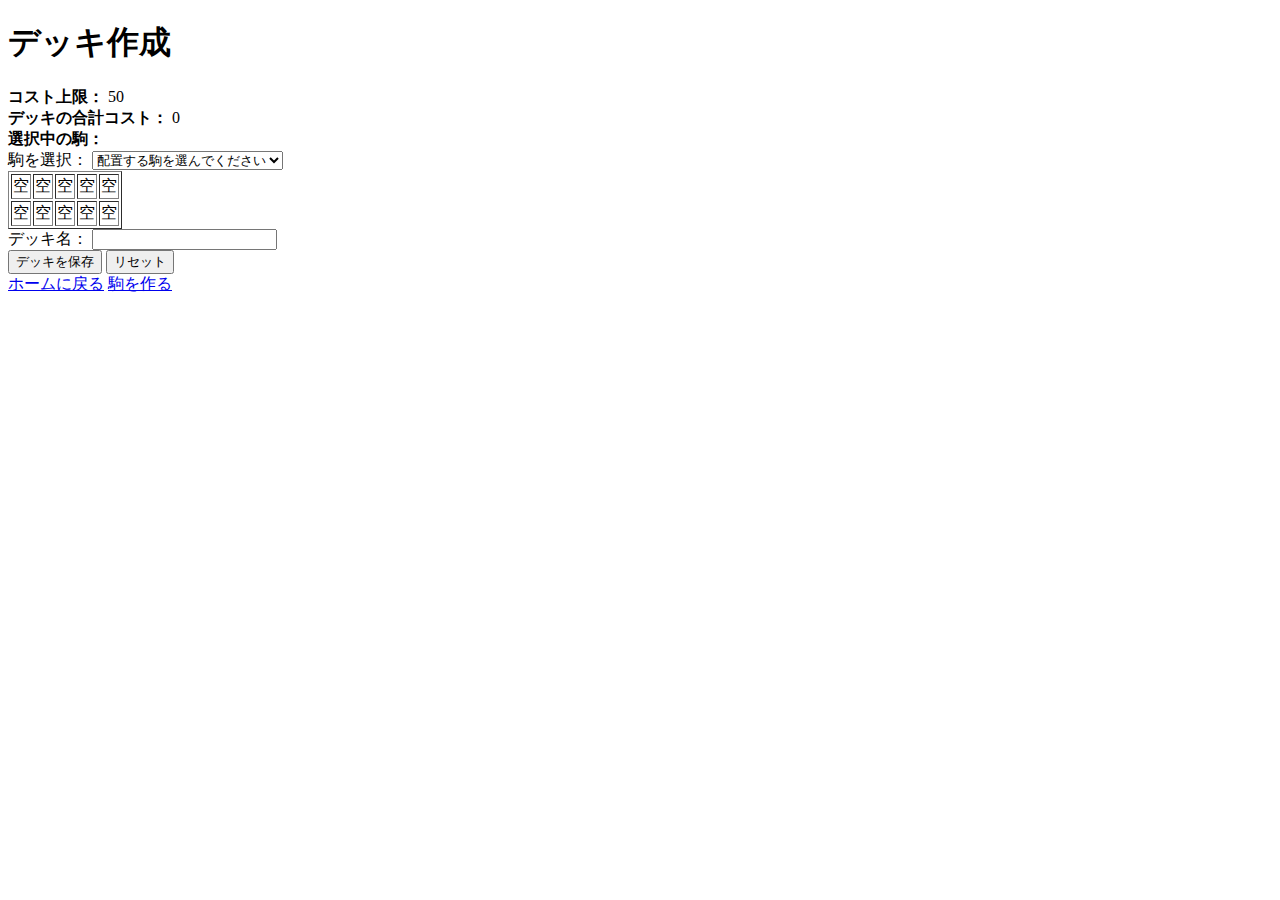
<file: tkk_game/src/main/resources/templates/deckmake.html>
<!DOCTYPE html>
<html lang="ja" xmlns:th="http://www.thymeleaf.org">

<head>
  <meta charset="UTF-8" />
  <meta name="viewport" content="width=device-width, initial-scale=1.0" />
  <link th:href="@{/css/deckmake.css}" rel="stylesheet">
  <title>デッキ作成</title>
</head>

<body>
  <div class="container">
    <header>
      <h1>デッキ作成</h1>
    </header>

    <!-- エラー・成功メッセージ表示 -->
    <div th:if="${error}" class="message error" th:text="${error}"></div>
    <div th:if="${success}" class="message success" th:text="${success}"></div>




    <div class="deck-info">
      <div>
        <strong>コスト上限：</strong>
        <span id="cost-limit-display" th:text="${costLimit}">50</span>
      </div>
      <div>
        <strong>デッキの合計コスト：</strong>
        <span id="total-deck-cost">0</span>
      </div>
      <div>
        <strong>選択中の駒：</strong>
        <span id="selected-koma-cost"></span>
      </div>
    </div>

    <div class="koma-selection">
      <label for="koma-select">駒を選択：</label>
      <!-- komas を受け取り、value に id、表示は「コスト: 駒名」形式にする -->
      <select id="koma-select">
        <option value="" disabled selected>配置する駒を選んでください</option>
        <option value="">0: 空</option>
        <option th:each="k : ${komas}" th:value="${k.id}" th:text="${komaCosts[k.id]} + ': ' + ${k.name}"
          th:attr="data-cost=${komaCosts[k.id]}">コスト: 駒名
        </option>
      </select>
    </div>

    <div id="cost-warning" style="display:none;"></div>

    <div class="board-container">
      <!-- 5x2 マス目 -->
      <div id="board">
        <table border="1">
          <tr>
            <td>
              <div class="cell empty" data-x="0" data-y="0">空</div>
            </td>
            <td>
              <div class="cell empty" data-x="1" data-y="0">空</div>
            </td>
            <td>
              <div class="cell empty" data-x="2" data-y="0">空</div>
            </td>
            <td>
              <div class="cell empty" data-x="3" data-y="0">空</div>
            </td>
            <td>
              <div class="cell empty" data-x="4" data-y="0">空</div>
            </td>
          </tr>
          <tr>
            <td>
              <div class="cell empty" data-x="0" data-y="1">空</div>
            </td>
            <td>
              <div class="cell empty" data-x="1" data-y="1">空</div>
            </td>
            <td>
              <div class="cell empty" data-x="2" data-y="1">空</div>
            </td>
            <td>
              <div class="cell empty" data-x="3" data-y="1">空</div>
            </td>
            <td>
              <div class="cell empty" data-x="4" data-y="1">空</div>
            </td>
          </tr>
        </table>
      </div>
    </div>

    <div class="form-section">
      <form th:action="@{/deck/save}" method="post" id="deck-form">
        <div class="deck-name-wrapper">
          <label for="deck-name">デッキ名：</label>
          <input id="deck-name" name="deckName" type="text" required />
        </div>
        <!-- SFEN を入れる hidden -->
        <input type="hidden" id="sfen-input" name="sfen" />

        <button type="submit">デッキを保存</button>
        <button type="button" id="reset-button">リセット</button>
      </form>
    </div>
    <div class="menu">
      <a href="/home" class="menu-item">ホームに戻る</a>
      <a href="/deck/make/koma" class="menu-item">駒を作る</a>
    </div>
  </div>

  <script>
    // デッキの合計コストを計算して表示
    function updateTotalCost() {
      let totalCost = 0;
      document.querySelectorAll('.cell').forEach(cell => {
        const cost = cell.dataset.cost;
        if (cost) {
          totalCost += parseInt(cost, 10);
        }
      });
      document.getElementById('total-deck-cost').textContent = totalCost;
      checkCostLimit(totalCost);
    }

    // コスト上限チェック
    function checkCostLimit(totalCost) {
      const costLimit = parseInt(document.getElementById('cost-limit-display').textContent, 10);
      const warning = document.getElementById('cost-warning');
      if (totalCost > costLimit) {
        warning.textContent = `警告: デッキコストが上限を超えています (${totalCost}/${costLimit})`;
        warning.style.display = 'block';
        warning.classList.add('message', 'error');
        return false;
      } else {
        warning.style.display = 'none';
        warning.classList.remove('message', 'error');
        return true;
      }
    }

    // SFEN 生成: 連続空マスは数字、駒は [id] で表現。行は '/' 区切り。
    function buildSfen() {
      const rows = [];
      const width = 5, height = 2;
      for (let y = 0; y < height; y++) {
        let row = '';
        let emptyCount = 0;
        for (let x = 0; x < width; x++) {
          const cell = document.querySelector('.cell[data-x="' + x + '"][data-y="' + y + '"]');
          const id = cell.dataset.komaId;
          if (!id) {
            emptyCount++;
          } else {
            if (emptyCount > 0) { row += String(emptyCount); emptyCount = 0; }
            row += '[' + id + ']'; // 駒は [id]
          }
        }
        if (emptyCount > 0) row += String(emptyCount);
        rows.push(row);
      }
      return rows.join('/');
    }

    // 王がいるかチェック
    function kingcheckSfen(sfen) {
      const king_id = 0;
      return sfen.includes(`[${king_id}]`);
    }

    // 駒選択時にコストを表示
    document.getElementById('koma-select').addEventListener('change', function () {
      const selectedOption = this.options[this.selectedIndex];
      const cost = selectedOption.getAttribute('data-cost');
      const costDisplay = document.getElementById('selected-koma-cost');
      if (cost) {
        costDisplay.textContent = `コスト: ${cost}`;
        costDisplay.style.color = '#0066cc';
      } else {
        costDisplay.textContent = '';
      }
    });

    // セルに駒を配置（空マス配置にも対応）
    document.querySelectorAll('.cell').forEach(cell => {
      cell.addEventListener('click', () => {
        const sel = document.getElementById('koma-select');
        const selectedIndex = sel.selectedIndex;

        // 何も選択されていない場合のみアラート
        if (selectedIndex === 0) {
          alert('先に駒を選んでください');
          return;
        }

        const id = sel.value;

        // 空マスを選択した場合
        if (!id || id === '') {
          cell.textContent = '空';
          cell.classList.add('empty');
          cell.classList.remove('koma');
          delete cell.dataset.komaId;
          delete cell.dataset.cost;
        } else {
          // 駒を選択した場合
          const name = sel.options[sel.selectedIndex].text.split(': ')[1]; // "コスト: 駒名" から駒名だけ取得
          const cost = sel.options[sel.selectedIndex].getAttribute('data-cost');
          cell.textContent = name;
          cell.classList.remove('empty');
          cell.classList.add('koma');
          cell.dataset.komaId = id;
          cell.dataset.cost = cost;
        }
        updateTotalCost();
      });
    });

    // フォーム送信時に sfen をセットして送る
    document.getElementById('deck-form').addEventListener('submit', (e) => {
      const deckName = document.getElementById('deck-name').value.trim();
      if (!deckName) {
        e.preventDefault();
        alert('デッキ名を入力してください');
        return;
      }
      if (!kingcheckSfen(buildSfen())) {
        e.preventDefault();
        alert('デッキに王が含まれていません');
        return;
      }
      // コスト上限チェック
      const totalCost = parseInt(document.getElementById('total-deck-cost').textContent, 10);
      if (!checkCostLimit(totalCost)) {
        e.preventDefault();
        alert('デッキのコストが上限を超えています。駒を減らしてください。');
        return;
      }
      document.getElementById('sfen-input').value = buildSfen();
    });

    // リセットボタン: すべての駒をクリア
    document.getElementById('reset-button').addEventListener('click', () => {
      if (confirm('配置した駒をすべてリセットしますか?')) {
        document.querySelectorAll('.cell').forEach(cell => {
          cell.textContent = '空';
          cell.classList.add('empty');
          cell.classList.remove('koma');
          delete cell.dataset.komaId;
          delete cell.dataset.cost;
        });
        updateTotalCost();
        document.getElementById('koma-select').selectedIndex = 0;
        document.getElementById('selected-koma-cost').textContent = '';
      }
    });
  </script>
</body>

</html>
</file>
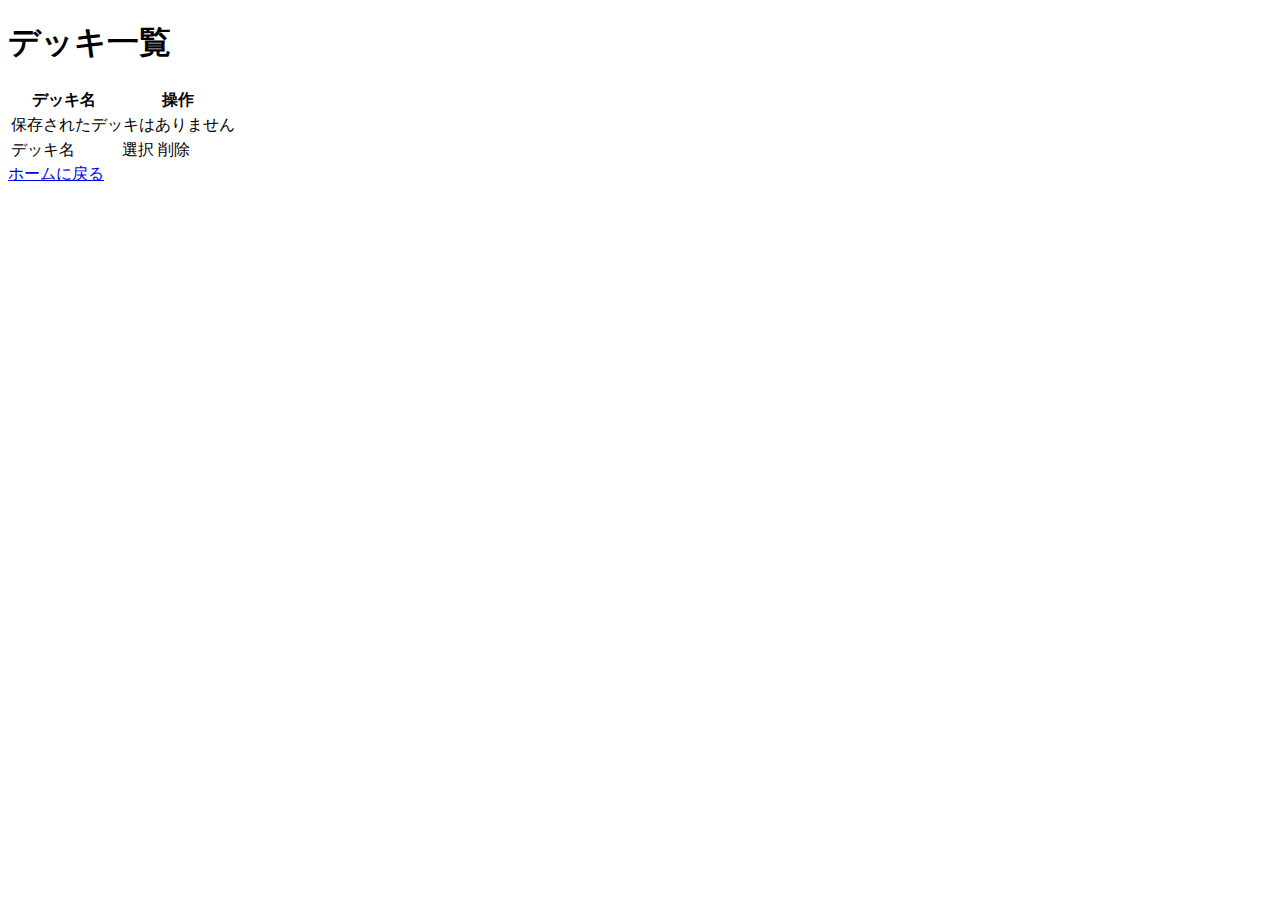
<file: tkk_game/src/main/resources/templates/deckselect.html>
<!DOCTYPE html>
<html lang="ja" xmlns:th="http://www.thymeleaf.org">

<head>
  <meta charset="UTF-8" />
  <meta name="viewport" content="width=device-width, initial-scale=1.0" />
  <link th:href="@{/css/deckselect.css}" rel="stylesheet">
  <title>デッキ一覧</title>
</head>

<body>
  <div class="container">
    <header>
      <h1>デッキ一覧</h1>
    </header>

    <div class="deck-table">
      <table>
        <thead>
          <tr>
            <th>デッキ名</th>
            <th>操作</th>
          </tr>
        </thead>
        <tbody>
          <tr th:if="${decks == null or #lists.isEmpty(decks)}">
            <td colspan="2">保存されたデッキはありません</td>
          </tr>
          <tr th:each="deck : ${decks}">
            <td th:text="${deck.name}">デッキ名</td>
            <td class="actions">
              <a th:href="@{'/deck/load/' + ${deck.id}}" class="action-link">選択</a>
              <a th:if="${deck.isOwner}" th:href="@{'/deck/delete/' + ${deck.id}}" class="action-link delete"
                onclick="return confirm('削除してよいですか？');">削除</a>
            </td>
          </tr>
        </tbody>
      </table>
    </div>

    <nav class="menu">
      <a href="/home" class="menu-item">ホームに戻る</a>
    </nav>
  </div>
</body>

</html>
</file>
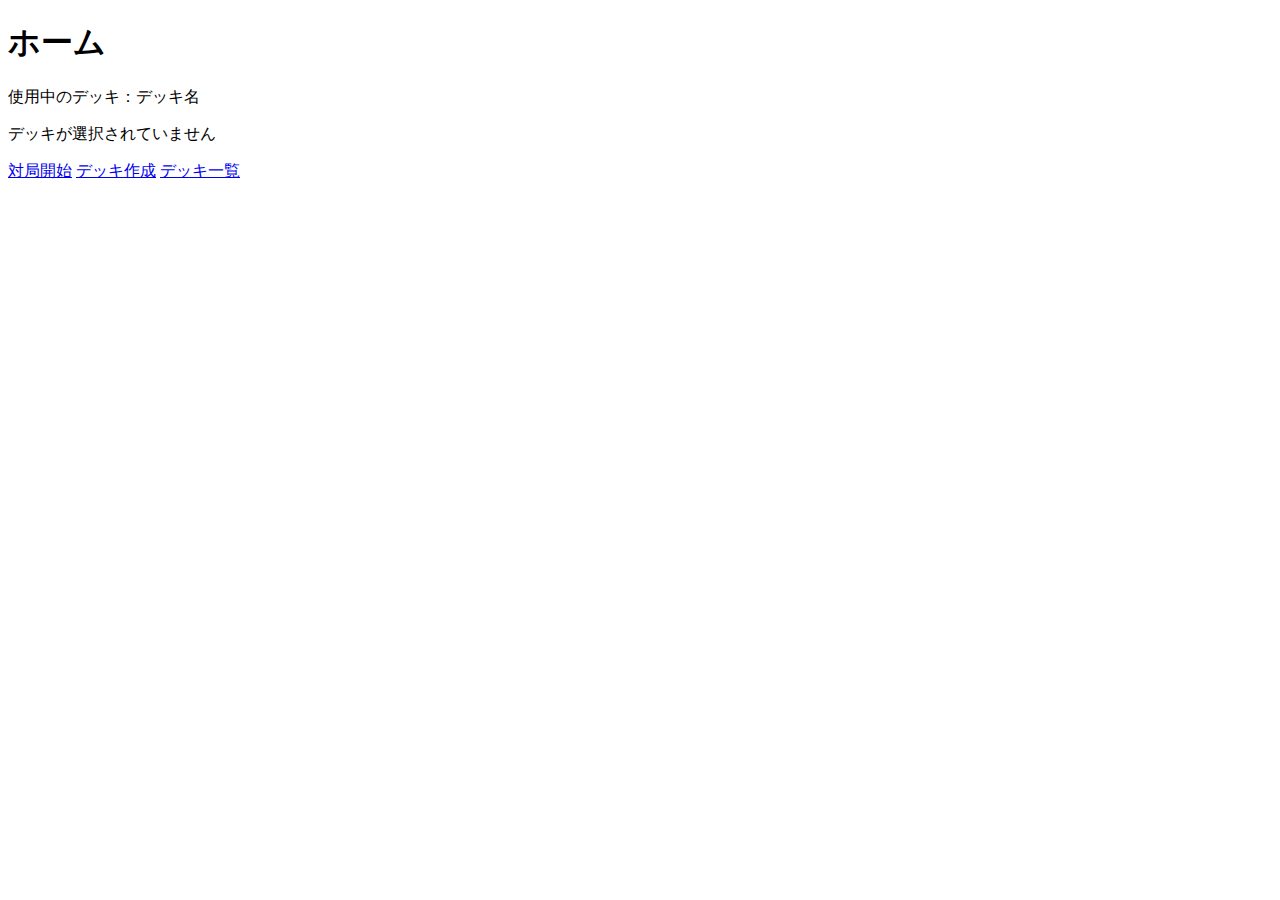
<file: tkk_game/src/main/resources/templates/home.html>
<!DOCTYPE html>
<html lang="ja" xmlns:th="http://www.thymeleaf.org">

<head>
  <meta charset="UTF-8" />
  <meta name="viewport" content="width=device-width, initial-scale=1.0" />
  <link th:href="@{/css/home.css}" rel="stylesheet">
  <title>ホーム</title>
</head>

<body>
  <div class="container">
    <header>
      <h1>ホーム</h1>
    </header>

    <div class="deck-info">
      <div th:if="${deckname != null}">
        <p>使用中のデッキ：<span th:text="${deckname}">デッキ名</span></p>
      </div>
      <div th:unless="${deckname != null}">
        <p>デッキが選択されていません</p>
      </div>
      <div th:if="${infoMessage != null}" style="color:red;border-radius:4px;">
        <p th:text="${infoMessage}"></p>
      </div>
    </div>

    <nav class="menu">
      <a href="/match" class="menu-item">対局開始</a>
      <a href="/deck/make" class="menu-item">デッキ作成</a>
      <a href="/deck/select" class="menu-item">デッキ一覧</a>
    </nav>
  </div>
</body>

</html>
</file>
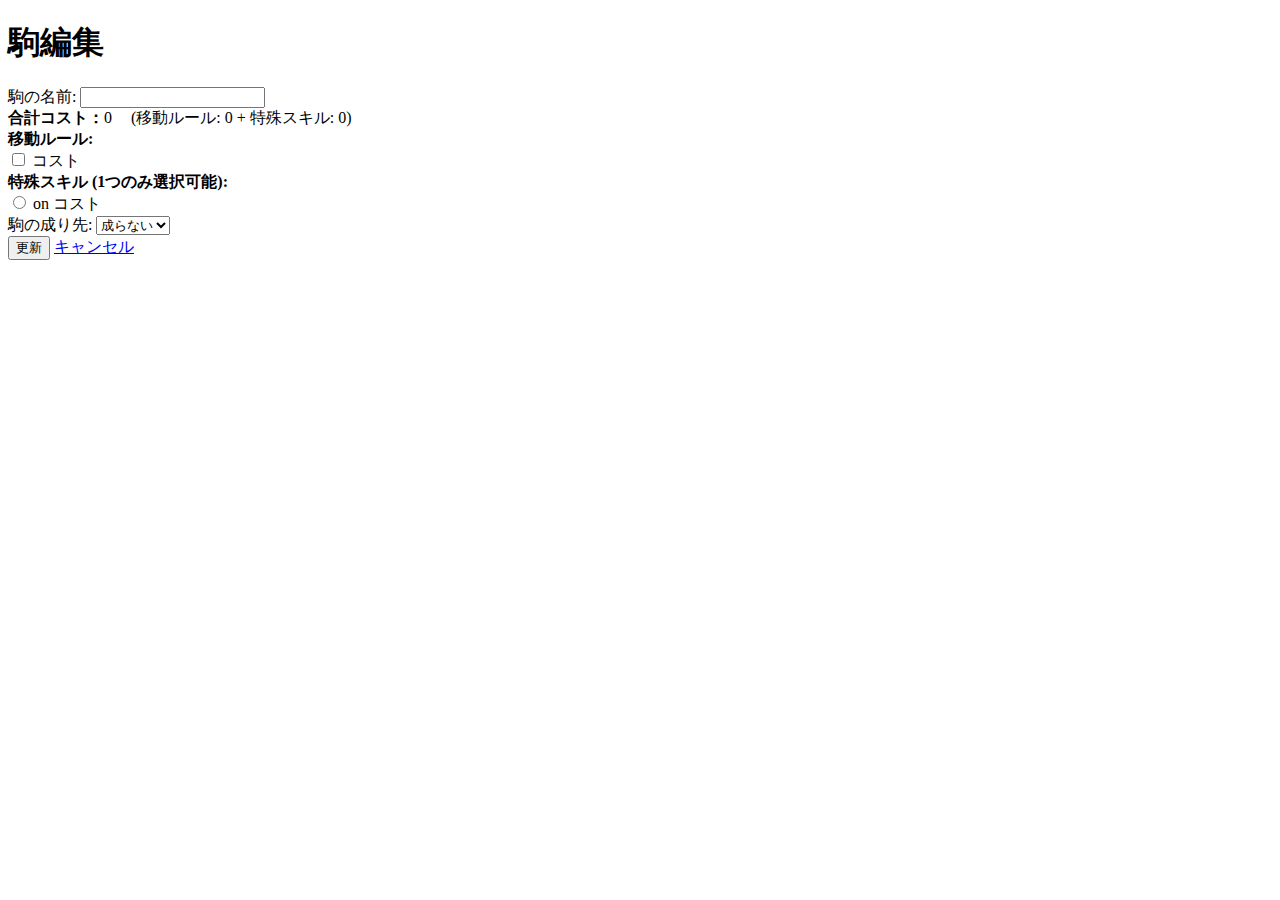
<file: tkk_game/src/main/resources/templates/komaedit.html>
<!DOCTYPE html>
<html lang="ja" xmlns:th="http://www.thymeleaf.org">

<head>
  <meta charset="UTF-8" />
  <meta name="viewport" content="width=device-width, initial-scale=1.0" />
  <link th:href="@{/css/komaedit.css}" rel="stylesheet">
  <title>駒編集</title>
</head>

<body>
  <div class="container">
    <header>
      <h1>駒編集</h1>
    </header>

    <form th:action="@{'/koma/update/' + ${koma.id}}" method="post" onchange="updateTotalCost()">
      <div class="form-group">
        <label for="name">駒の名前:</label>
        <input type="text" id="name" name="name" th:value="${koma.name}" required>
      </div>

      <div class="cost-display">
        <strong>合計コスト：</strong><span id="total-cost-display">0</span>
        <span style="margin-left: 15px;">(移動ルール: <span id="rule-cost-display">0</span> + 特殊スキル: <span
            id="skill-cost-display">0</span>)</span>
      </div>

      <div class="form-section">
        <strong>移動ルール:</strong>
        <div class="checkbox-group">
          <div th:each="rule : ${availableRules}" class="checkbox-item">
            <label>
              <input type="checkbox" class="rule-checkbox" th:id="${rule.name()}" name="rules" th:value="${rule.name()}"
                th:data-cost="${rule.cost}" th:checked="${#lists.contains(currentRules, rule)}">
              <span th:text="${rule.name()}">ルール名</span>
              <span th:text="'(コスト: ' + ${rule.cost} + ')'" class="cost-label">コスト</span>
            </label>
          </div>
        </div>
      </div>

      <div class="form-section">
        <strong>特殊スキル (1つのみ選択可能):</strong>
        <div class="radio-group">
          <div th:each="skill : ${availableSkills}" class="radio-item">
            <label>
              <input type="radio" class="skill-radio" th:id="${skill.name()}" name="skill" th:value="${skill.name()}"
                th:data-cost="${skill.cost}" th:checked="${koma.skill == skill.name() || (koma.skill == null && skill.name() == 'NULL')}">
              <span th:text="${skill.name()}">スキル名</span>
              <span th:text="'(コスト: ' + ${skill.cost} + ')'" class="cost-label">コスト</span>
            </label>
          </div>
        </div>
      </div>

      <div class="form-group">
        <label for="update">駒の成り先:</label>
        <select id="update" name="updateKomaId">
          <option value="-1" th:selected="${koma.updateKoma == -1}">成らない</option>
          <option th:each="k : ${canUpdateKomas}" th:value="${k.id}" th:text="${k.name}"
            th:selected="${koma.updateKoma == k.id}">駒名</option>
        </select>
      </div>

      <div class="button-group">
        <button type="submit" class="btn-primary">更新</button>
        <a href="/koma/list" class="btn-secondary">キャンセル</a>
      </div>
    </form>
  </div>

  <script>
    // 移動ルール名を日本語にマッピング
    const ruleNameMap = {
      'UP': '上',
      'DOWN': '下',
      'LEFT': '左',
      'RIGHT': '右',
      'UP_LEFT': '左上',
      'UP_RIGHT': '右上',
      'DOWN_LEFT': '左下',
      'DOWN_RIGHT': '右下',
      'LINE_UP': '上(直線)',
      'LINE_DOWN': '下(直線)',
      'LINE_LEFT': '左(直線)',
      'LINE_RIGHT': '右(直線)',
      'LINE_UP_LEFT': '左上(直線)',
      'LINE_UP_RIGHT': '右上(直線)',
      'LINE_DOWN_LEFT': '左下(直線)',
      'LINE_DOWN_RIGHT': '右下(直線)',
      'JUMP_UP_LEFT': '上左(飛び越え)',
      'JUMP_UP_RIGHT': '上右(飛び越え)',
      'JUMP_DOWN_LEFT': '下左(飛び越え)',
      'JUMP_DOWN_RIGHT': '下右(飛び越え)',
      'JUMP_LEFT_UP': '左上(飛び越え)',
      'JUMP_LEFT_DOWN': '左下(飛び越え)',
      'JUMP_RIGHT_UP': '右上(飛び越え)',
      'JUMP_RIGHT_DOWN': '右下(飛び越え)'
    };

    // スキル名を日本語にマッピング
    const skillNameMap = {
      'NULL': 'なし',
      'STEALTH': '忍者',
      'COPY': '変身',
    };

    // 選択中のルールとスキルのコストを計算して表示
    function updateTotalCost() {
      // 移動ルールのコスト計算
      let ruleCost = 0;
      document.querySelectorAll('.rule-checkbox:checked').forEach(checkbox => {
        const cost = parseInt(checkbox.getAttribute('data-cost'));
        if (!isNaN(cost)) {
          ruleCost += cost;
        }
      });
      document.getElementById('rule-cost-display').textContent = ruleCost;

      // スキルのコスト計算
      let skillCost = 0;
      const selectedSkill = document.querySelector('.skill-radio:checked');
      if (selectedSkill) {
        const cost = parseInt(selectedSkill.getAttribute('data-cost'));
        if (!isNaN(cost)) {
          skillCost = cost;
        }
      }
      document.getElementById('skill-cost-display').textContent = skillCost;

      // 合計コスト表示
      const totalCost = ruleCost + skillCost;
      document.getElementById('total-cost-display').textContent = totalCost;
    }

    // ページ読み込み時にルールとスキルの表示名を日本語に更新
    window.addEventListener('DOMContentLoaded', function() {
      // 移動ルールの表示名を更新
      document.querySelectorAll('.rule-checkbox').forEach(checkbox => {
        const ruleName = checkbox.id;
        const japaneseRuleName = ruleNameMap[ruleName] || ruleName;
        const span = checkbox.nextElementSibling;
        if (span) {
          span.textContent = japaneseRuleName;
        }
      });

      // スキルの表示名を更新
      document.querySelectorAll('.skill-radio').forEach(radio => {
        const skillName = radio.value;
        const japaneseSkillName = skillNameMap[skillName] || skillName;
        const span = radio.nextElementSibling;
        if (span) {
          span.textContent = japaneseSkillName;
        }
      });

      updateTotalCost();
    });
  </script>
</body>

</html>
</file>
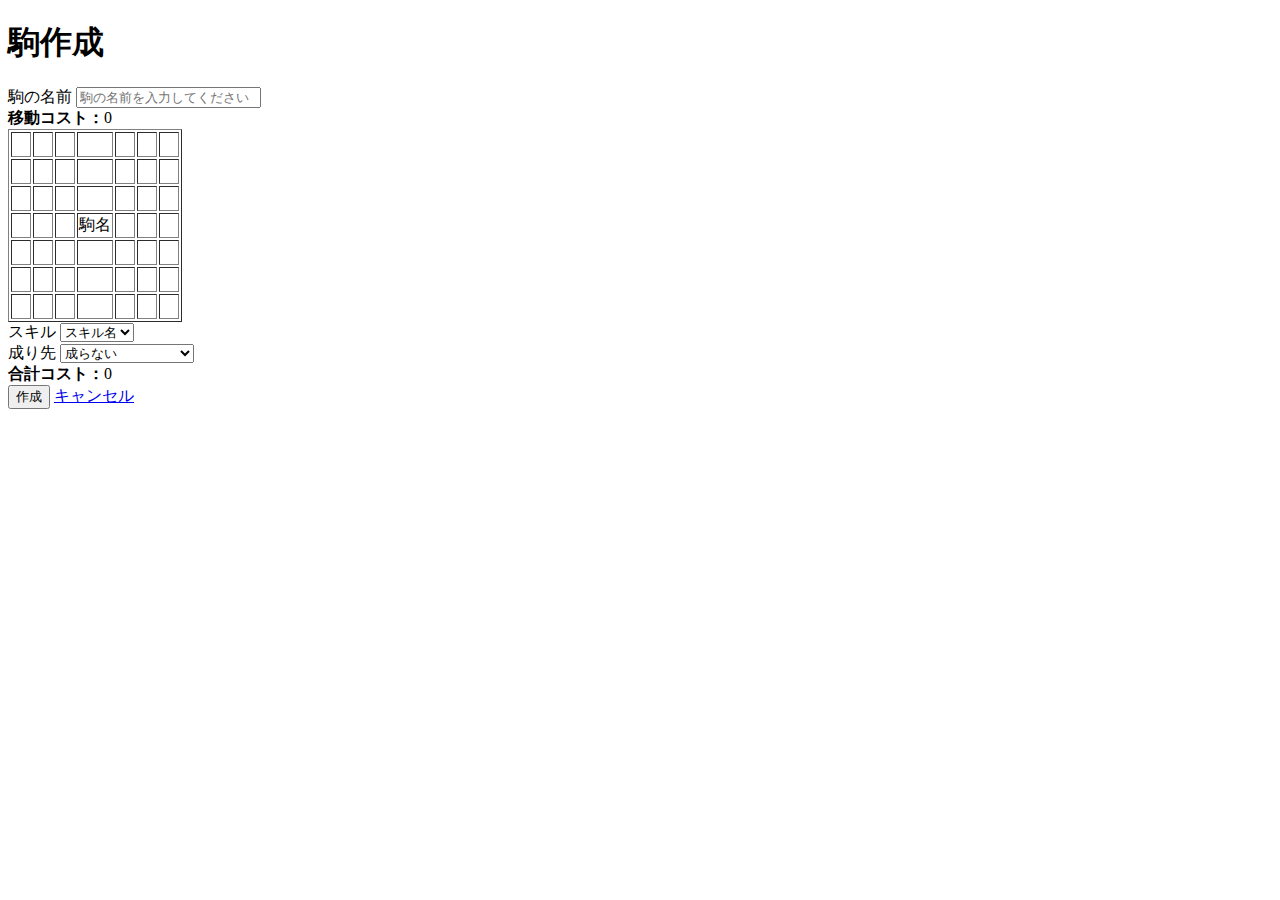
<file: tkk_game/src/main/resources/templates/komamake.html>
<!DOCTYPE html>
<html lang="ja" xmlns:th="http://www.thymeleaf.org">

<head>
  <meta charset="UTF-8" />
  <meta name="viewport" content="width=device-width, initial-scale=1.0" />
  <link th:href="@{/css/komamake.css}" rel="stylesheet">
  <link rel="preconnect" href="https://fonts.googleapis.com">
  <link rel="preconnect" href="https://fonts.gstatic.com" crossorigin>
  <link href="https://fonts.googleapis.com/css2?family=Yuji+Boku&display=swap" rel="stylesheet">
  <title th:text="${isEditMode != null and isEditMode} ? '駒編集' : '駒作成画面'">駒作成画面</title>
  <script th:inline="javascript">
    /*<![CDATA[*/
    // 編集モードフラグと駒データを取得
    const isEditMode = /*[[${isEditMode}]]*/ false;
    const editKoma = /*[[${koma}]]*/ null;
    const currentRules = /*[[${currentRules}]]*/[];
    /*]]>*/

    // 選択中のルールとスキルのコストを計算して表示
    function updateTotalCost() {
      // 移動ルールのコスト計算
      let ruleCost = 0;
      document.querySelectorAll('.rule-checkbox:checked').forEach(checkbox => {
        const cost = parseInt(checkbox.getAttribute('data-cost'));
        if (!isNaN(cost)) {
          ruleCost += cost;
        }
      });
      document.getElementById('rule-cost-display').textContent = ruleCost;

      // スキルのコスト計算
      let skillCost = 0;
      const skillSelect = document.getElementById('skill');
      console.log(skillSelect);
      if (skillSelect) {
        const selectedOption = skillSelect.options[skillSelect.selectedIndex];
        const cost = parseInt(selectedOption.getAttribute('data-cost'));
        if (!isNaN(cost)) {
          skillCost = cost;
        }
      }
      // document.getElementById('skill-cost-display').textContent = skillCost;

      // 成り先コスト計算
      let updateKomaCost = 0;
      const updateSelect = document.getElementById('updateKoma');
      console.log(updateSelect);
      if (updateSelect) {
        const selectedOption = updateSelect.options[updateSelect.selectedIndex];
        const cost = parseInt(selectedOption.getAttribute('data-cost'));
        if (!isNaN(cost)) {
          updateKomaCost = cost;
        }
      }

      // 合計コスト表示
      const totalCost = ruleCost + skillCost + updateKomaCost;
      document.getElementById('total-cost-display').textContent = totalCost;
    }

    function isLineRule(str) {
      return str.startsWith('LINE_');
    }

    function changeKomaRule(rule) {
      const ruleCheckbox = document.getElementById(rule);
      ruleCheckbox.checked = !ruleCheckbox.checked;
      if (ruleCheckbox.checked) {
        let toggleRule;
        if (isLineRule(rule)) {
          toggleRule = rule.substring(5); // 'LINE_'を削除して基本ルール名を取得
        } else {
          toggleRule = `LINE_${rule}`; // 'LINE_'を付加してLINEルール名を取得
        }
        const toggleCheckbox = document.getElementById(toggleRule);
        if (toggleCheckbox) {
          toggleCheckbox.checked = false; // 対応するルールのチェックを外す
        }
      }
      update();
    }

    function drawBoard() {
      const boardContainer = document.getElementById('board-container');
      const komaName = document.getElementById('name').value || '駒名';

      const ruleBoard = [
        ['LINE_UP_LEFT', '', '', 'LINE_UP', '', '', 'LINE_UP_RIGHT'],
        ['', 'LINE_UP_LEFT', 'JUMP_UP_LEFT', 'LINE_UP', 'JUMP_UP_RIGHT', 'LINE_UP_RIGHT', ''],
        ['', 'JUMP_LEFT_UP', 'UP_LEFT', 'UP', 'UP_RIGHT', 'JUMP_RIGHT_UP', ''],
        ['LINE_LEFT', 'LINE_LEFT', 'LEFT', '駒', 'RIGHT', 'LINE_RIGHT', 'LINE_RIGHT'],
        ['', 'JUMP_LEFT_DOWN', 'DOWN_LEFT', 'DOWN', 'DOWN_RIGHT', 'JUMP_RIGHT_DOWN', ''],
        ['', 'LINE_DOWN_LEFT', 'JUMP_DOWN_LEFT', 'LINE_DOWN', 'JUMP_DOWN_RIGHT', 'LINE_DOWN_RIGHT', ''],
        ['LINE_DOWN_LEFT', '', '', 'LINE_DOWN', '', '', 'LINE_DOWN_RIGHT'],
      ]



      let html = '<table border="1">';

      const boardLength = 7;

      for (let y = 0; y < boardLength; y++) {
        html += '<tr>';
        for (let x = 0; x < boardLength; x++) {
          let cellContent;
          let rule = ruleBoard[y][x];
          if (rule === '') {
            cellContent = `<div class="cell">　</div>`;
            html += `<td>${cellContent}</td>`;
            continue;
          }
          if (x === 3 && y === 3) {
            cellContent = `<div class="cell koma">${komaName}</div>`;
            html += `<td>${cellContent}</td>`;
            continue;
          }

          const onClick = rule ? `onClick="changeKomaRule('${rule}')" ` : '';

          const checkbox = document.getElementById(rule);
          let checked = (checkbox && checkbox.checked);
          if (!isLineRule(rule) && !checked) {
            const checkbox = document.getElementById(`LINE_${rule}`);
            checked = (checkbox && checkbox.checked);
          }
          const movAble = checked ? 'movable' : '';

          cellContent = `<div class="cell ${movAble}" ${onClick}>　</div>`;
          html += `<td>${cellContent}</td>`;
        }
        html += '</tr>';
      }

      html += '</table>';
      boardContainer.innerHTML = html;
    }
    function update() {
      drawBoard();
      updateTotalCost();
    }
    window.onload = function () {
      // 盤面を描画
      update();
    };
  </script>
</head>

<body>
  <div class="container">
    <header class="header">
      <h1 th:text="${isEditMode != null and isEditMode} ? '駒編集' : '駒作成'">駒作成</h1>
    </header>

    <form th:action="@{/koma/save}" method="post">
      <!-- 編集モードの場合、駒IDをhiddenフィールドで送信 -->
      <input type="hidden" name="komaId" th:if="${isEditMode != null and isEditMode}" th:value="${koma.id}" />
      <!-- 駒の名前入力 -->
      <div class="form-section">
        <div class="form-group">
          <label for="name">駒の名前</label>
          <input type="text" id="name" name="name" th:value="${koma?.name}" required onchange="update()"
            placeholder="駒の名前を入力してください">
        </div>
      </div>

      <!-- コスト表示 -->
      <div class="cost-display">
        <strong>移動コスト：</strong><span id="rule-cost-display">0</span>
      </div>

      <!-- 盤面表示 -->
      <div class="game-board-layout">
        <div id="board-container">
          <!-- 盤面がここに表示されます -->
        </div>
      </div>

      <!-- 隠しチェックボックス（移動ルール） -->
      <div th:each="rule : ${availableRules}" style="display: none;">
        <label>
          <input type="checkbox" class="rule-checkbox" th:id="${rule.name()}" name="rules" th:value="${rule.name()}"
            th:data-cost="${rule.cost}" th:checked="${#lists.contains(currentRules, rule)}">
          <span th:text="${rule.name()}">ルール名</span>
          <span th:text="'(コスト: ' + ${rule.cost} + ')'">コスト</span>
        </label>
      </div>

      <!-- スキルと成り先の選択 -->
      <div class="form-section">
        <div class="form-group">
          <label for="skill">スキル</label>
          <select id="skill" name="skill" onchange="update()">
            <option th:each="skill : ${availableSkills}" th:value="${skill.name()}"
              th:selected="${koma?.skill == skill.name() || (koma?.skill == null && skill.name() == 'NULL')}"
              th:data-cost="${skill.cost}"
              th:text="${skill.name() == 'NULL' ? 'なし' : skill.name()} + ' (コスト: ' + ${skill.cost} + ')'">スキル名</option>
          </select>
        </div>

        <div class="form-group">
          <label for="updateKoma">成り先</label>
          <select id="updateKoma" name="updateKomaId" onchange="update()">
            <option value="-1" th:selected="${koma?.updateKoma == null || koma?.updateKoma == -1}" data-cost="0">成らない
            </option>
            <!-- <option th:each="k : ${canUpdateKomas}" th:value="${k.id}" th:text="${k.name}"
              th:selected="${koma?.updateKoma == k.id}">駒名</option> -->
            <option value="11" th:selected="${koma?.updateKoma == 11}" data-cost="3">成金（コスト：3）</option>
            <option value="12" th:selected="${koma?.updateKoma == 12}" data-cost="6">馬（コスト：6）</option>
            <option value="13" th:selected="${koma?.updateKoma == 13}" data-cost="6">龍（コスト：6）</option>
          </select>
        </div>
      </div>

      <!-- コスト表示 -->
      <div class="cost-display">
        <strong>合計コスト：</strong><span id="total-cost-display">0</span>
      </div>

      <!-- 作成/更新ボタン -->
      <div class="button-area">
        <button type="submit" class="submit-button"
          th:text="${isEditMode != null and isEditMode} ? '更新' : '作成'">作成</button>
        <a href="/koma/list" class="cancel-button" th:if="${isEditMode != null and isEditMode}">キャンセル</a>
      </div>
    </form>
  </div>
</body>

</html>
</file>
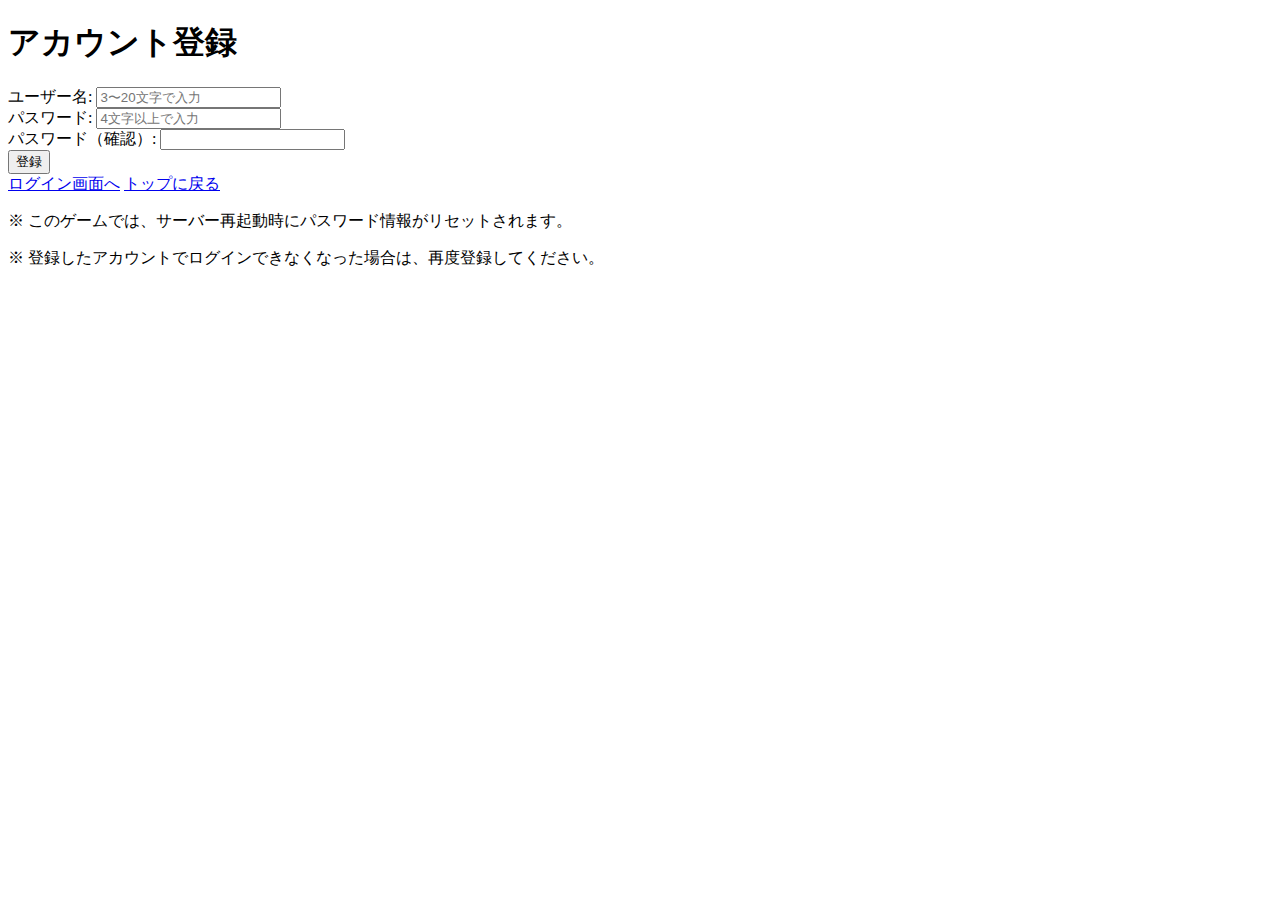
<file: tkk_game/src/main/resources/templates/register.html>
<!DOCTYPE html>
<html lang="ja" xmlns:th="http://www.thymeleaf.org">

<head>
  <meta charset="UTF-8" />
  <meta name="viewport" content="width=device-width, initial-scale=1.0" />
  <link th:href="@{/css/register.css}" rel="stylesheet">
  <title>アカウント登録</title>
</head>

<body>
  <div class="container">
    <header>
      <h1>アカウント登録</h1>
    </header>

    <!-- エラー・成功メッセージ表示 -->
    <div th:if="${error}" class="message error" th:text="${error}"></div>
    <div th:if="${success}" class="message success" th:text="${success}"></div>

    <form th:action="@{/auth/register}" method="post">
      <div class="form-group">
        <label for="username">ユーザー名:</label>
        <input type="text" id="username" name="username" required minlength="3" maxlength="20"
          placeholder="3〜20文字で入力">
      </div>

      <div class="form-group">
        <label for="password">パスワード:</label>
        <input type="password" id="password" name="password" required minlength="4" placeholder="4文字以上で入力">
      </div>

      <div class="form-group">
        <label for="confirmPassword">パスワード（確認）:</label>
        <input type="password" id="confirmPassword" name="confirmPassword" required>
      </div>

      <div class="button-group">
        <button type="submit" class="btn-primary">登録</button>
      </div>
    </form>

    <nav class="menu">
      <a href="/login" class="menu-item">ログイン画面へ</a>
      <a href="/" class="menu-item">トップに戻る</a>
    </nav>

    <div class="note">
      <p>※ このゲームでは、サーバー再起動時にパスワード情報がリセットされます。</p>
      <p>※ 登録したアカウントでログインできなくなった場合は、再度登録してください。</p>
    </div>
  </div>
</body>

</html>
</file>
